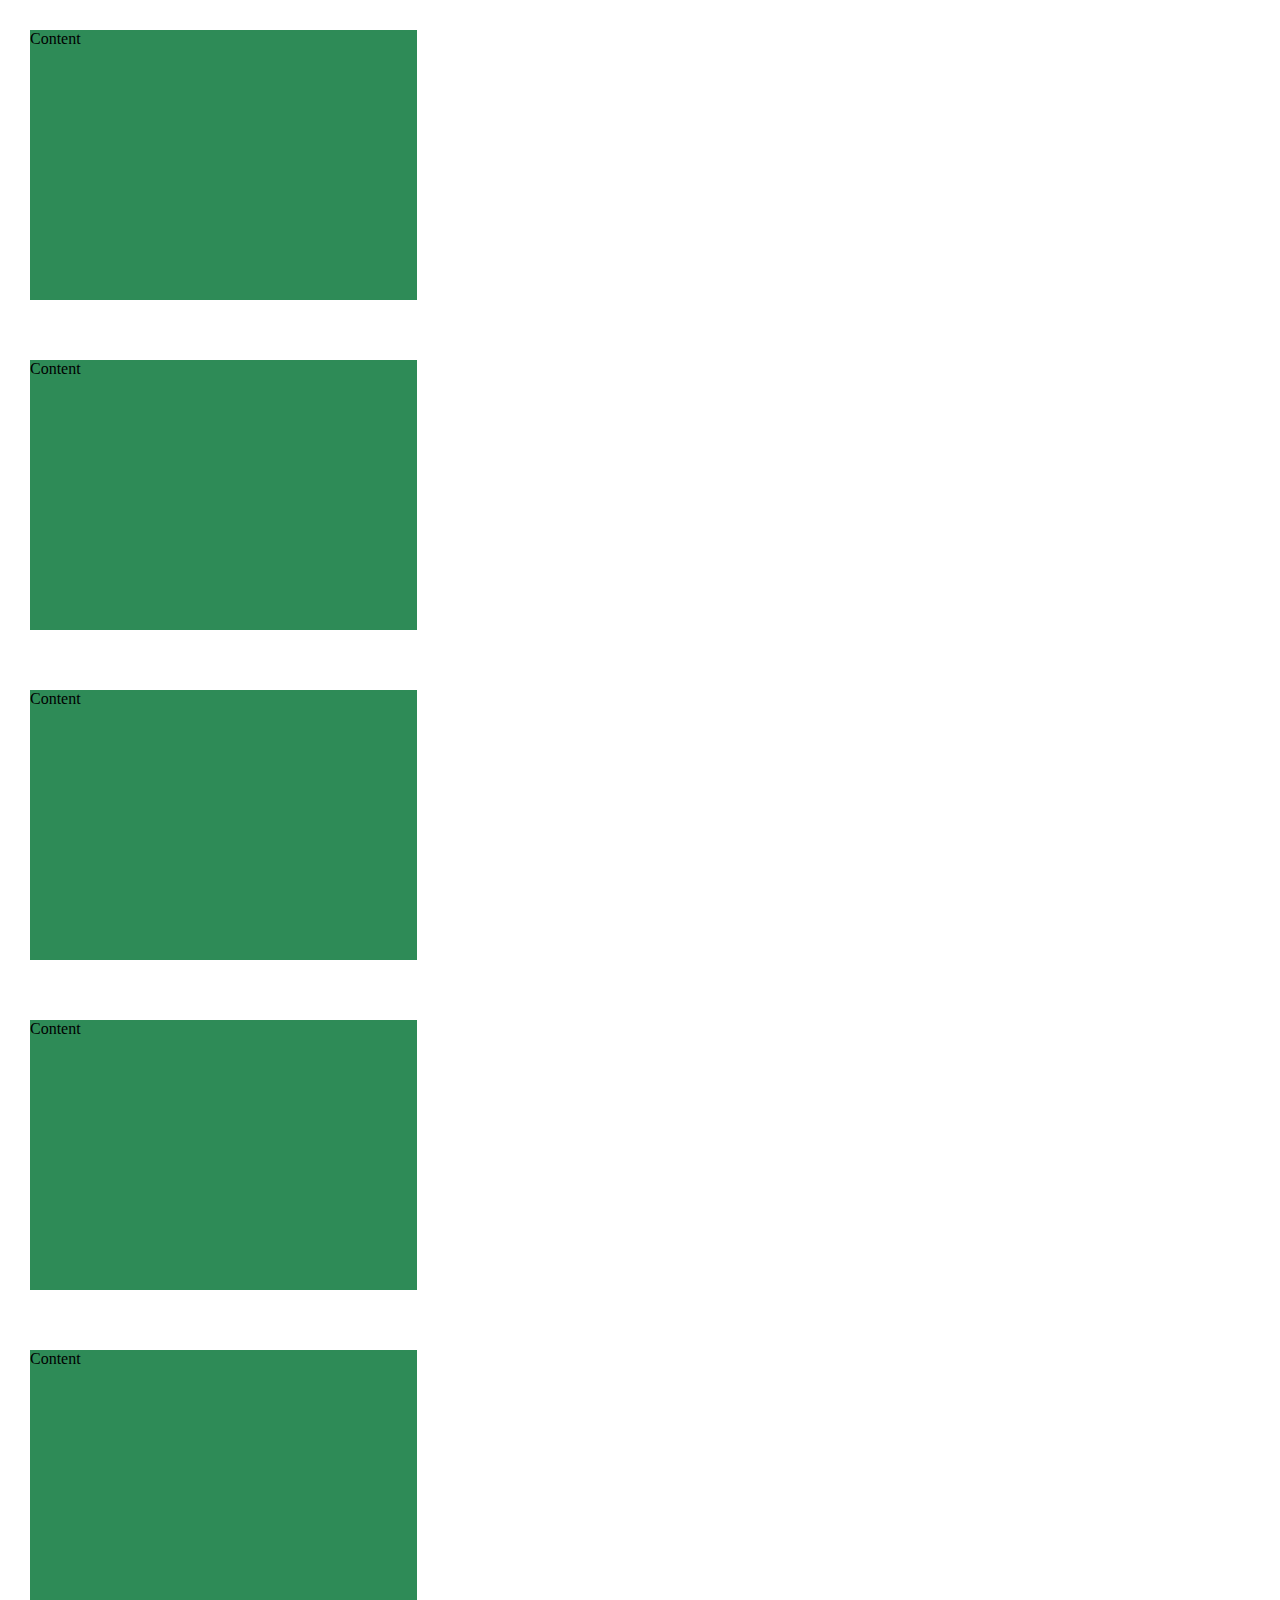
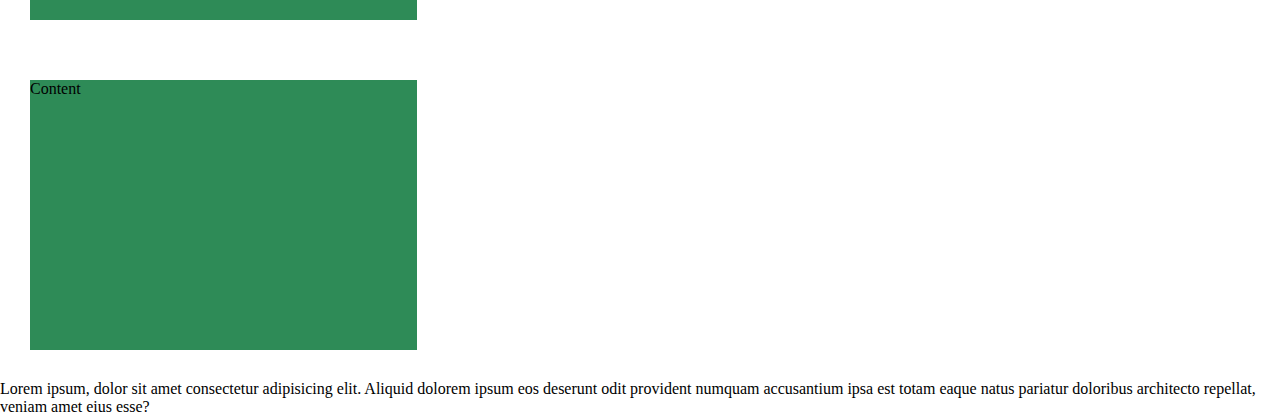
<file: HTML/index.html>
<!DOCTYPE html>
<html lang="en">
<head>
    <meta charset="UTF-8">
    <meta http-equiv="X-UA-Compatible" content="IE=edge">
    <meta name="viewport" content="width=device-width, initial-scale=1.0">
    <link rel="stylesheet" href="CSS/style.css">
    <title>Document</title>
</head>

<body>
    <div class="grid">
        <div class="col">
            <div class="col-content">
                Content
            </div>
        </div> 
    </div>
    <div class="grid">
        <div class="col">
            <div class="col-content">
                Content
            </div>
        </div> 
    </div>
    <div class="grid">
        <div class="col">
            <div class="col-content">
                Content
            </div>
        </div> 
    </div>
    <div class="grid">
        <div class="col">
            <div class="col-content">
                Content
            </div>
        </div> 
    </div>
    <div class="grid">
        <div class="col">
            <div class="col-content">
                Content
            </div>
        </div> 
    </div>
    <div class="grid">
        <div class="col">
            <div class="col-content">
                Content
            </div>
        </div> 
    </div>

    <p> Lorem ipsum, dolor sit amet consectetur adipisicing elit. Aliquid dolorem ipsum eos deserunt odit provident numquam accusantium ipsa est totam eaque natus pariatur doloribus architecto repellat, veniam amet eius esse?</p>
</body>
</html>
</file>
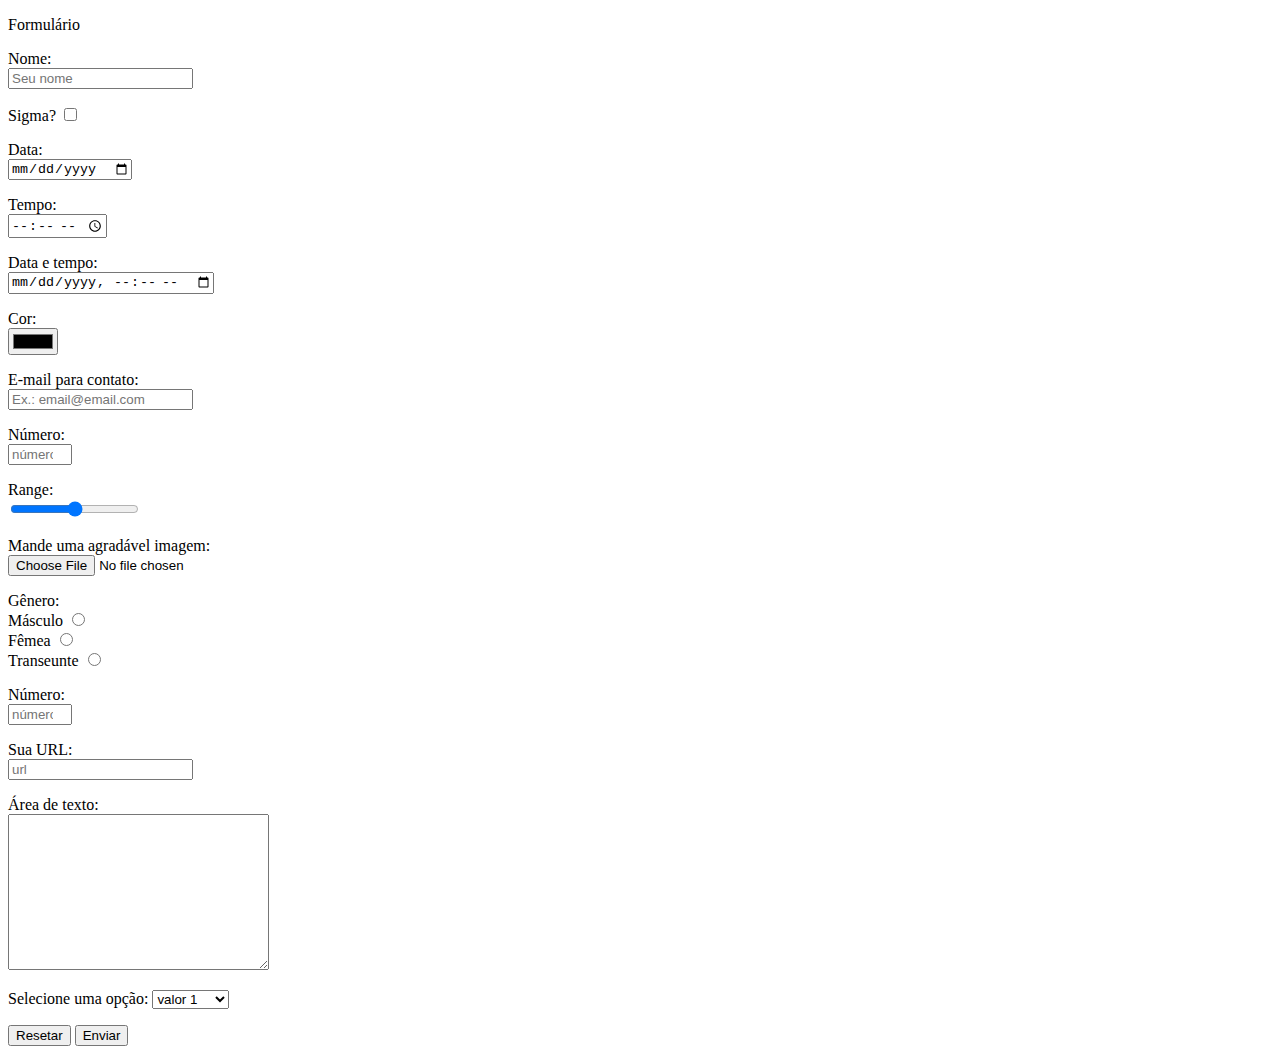
<file: HTML/formulario.html>
<!DOCTYPE html>
<html lang="en">
<head>
    <meta charset="UTF-8">
    <meta http-equiv="X-UA-Compatible" content="IE=edge">
    <meta name="viewport" content="width=device-width, initial-scale=1.0">
    <title>Document</title>
    <style>
        label {
            cursor: pointer;
            
        }
    </style>
</head>
<body>
    <form action="#" method="get" target="_blank" autocomplete="off">
        <p>Formulário</p>
        <p>
            <label for="nome">Nome:</label><br>
                <input type="text" id="name" name="name" placeholder="Seu nome" required>
        </p>
        <p>
            <label for="dev">Sigma?</label>
                <input type="checkbox" id="dev" name="dev" value="sim">
        </p>
        <p>
            <label for="date">Data:</label><br>
                <input type="date" id="date" name="date"> 
        </p>
        <p>
            <label for="time">Tempo:</label><br>
                <input type="time" id="time" name="time"> 
        </p>
        <p>
            <label for="datetime">Data e tempo:</label><br>
                <input type="datetime-local" id="datetime" name="datetime"> 
        </p>
        <p>
            <label for="color">Cor:</label><br>
                <input type="color" id="color" name="color"> 
        </p>

        <p>
            <label for="email">E-mail para contato:</label><br>
                <input type="email" id="email" name="email" placeholder="Ex.: email@email.com">
        </p>
        <p>
            <label for="number">Número:</label><br>
                <input type="number" id="number" name="number" placeholder="número" min="1" max="100" step="10" >
        </p>

        <p>
            <label for="range">Range:</label><br>
                <input type="range" id="range" name="range" min="1" max="100" step="10" >
        </p>
        <p>
            <label for="file">Mande uma agradável imagem:</label><br>
                <input type="file" id="file" name="file" accept=".png, .svf, image/*">
        </p>
        <p>
            Gênero:<br>
            <label for="Másculo">Másculo</label>
                <input type="radio" id="Másculo" name="Gênero" value="Másculo"><br>
            <label for="Fêmea">Fêmea</label>
                <input type="radio" id="Fêmea" name="Gênero" value="Fêmea"><br>
            <label for="Transeunte">Transeunte</label>
                <input type="radio" id="Transeunte" name="Gênero" value="Transeunte">
        </p>
        <p>
            <label for="number">Número:</label><br>
                <input type="number" id="number" name="number" placeholder="número" min="1" max="100" step="10" >
        </p>
        <p>
            <label for="url">Sua URL:</label><br>
                <input type="url" id="url" name="url" placeholder="url">
        <p>
        <p>
            <label for="textarea">Área de texto:</label><br>
                <textarea name="textarea" id="text area" rows="10" cols="30"></textarea>
        <p>
        <p>
            <label for="select">Selecione uma opção:</label>
            <select id="select" name="select">
                <optgroup label="valores">
                    <option value="valor 1" label="valor 1">
                    <option value="valor 2" label="valor 2" disabled>
                    <option value="valor 3" label="valor 3">
                </optgroup>
            </select>
        </p>
            <button type="submit">Resetar</button>
            <button type="submit">Enviar</button>
        </p>
    </form>
</body>
</html>
</file>
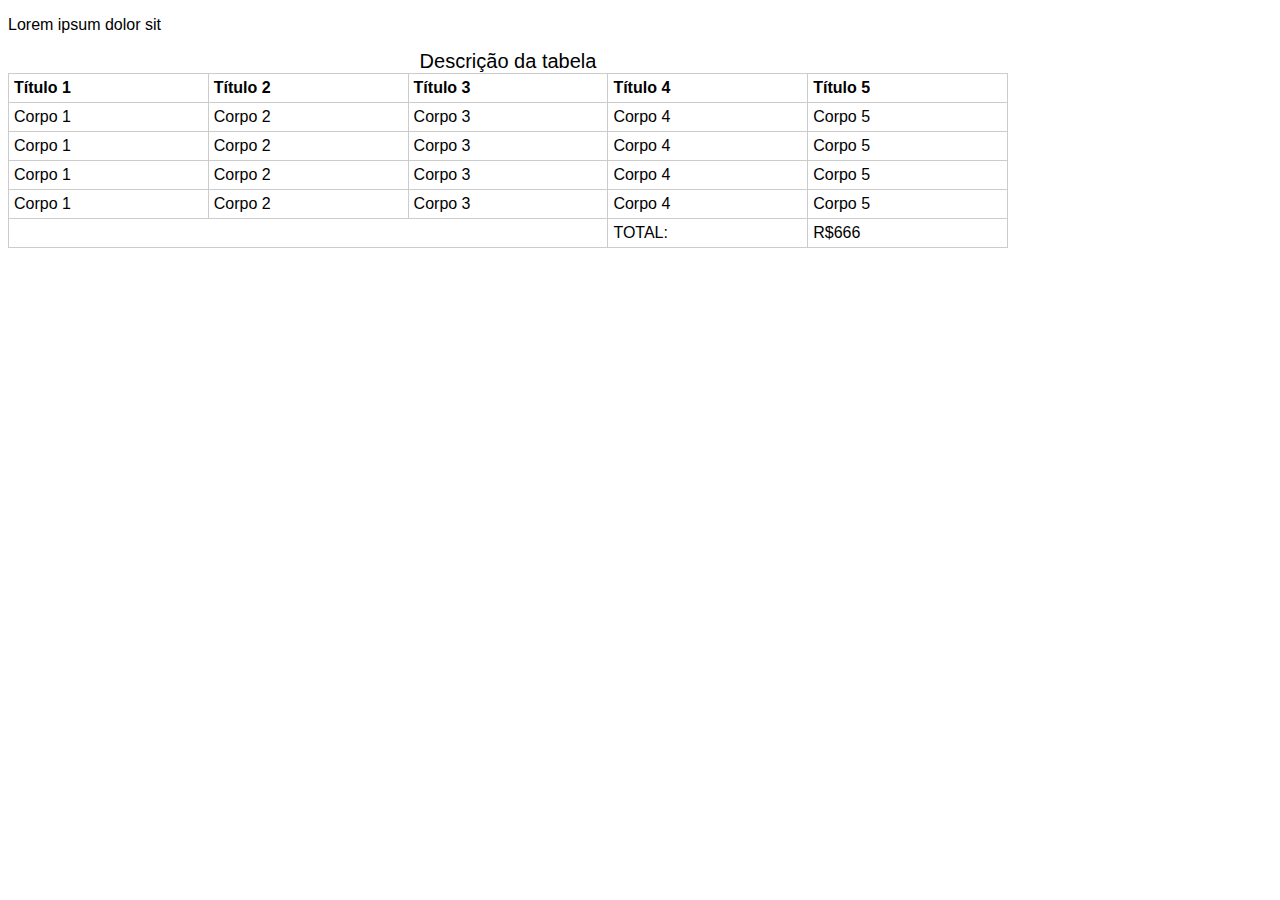
<file: HTML/tabela.html>
<!DOCTYPE html>
<html lang="en">
<head>
    <meta charset="UTF-8">
    <meta http-equiv="X-UA-Compatible" content="IE=edge">
    <meta name="viewport" content="width=device-width, initial-scale=1.0">
    <title>Document</title>
    
    <style>
        body {
            font-family: sans-serif;
        }
        table {
            border-collapse: collapse;
            width: 1000px;
        }
        table  td, table th {
            border:  1px solid #ccc;
            padding: 5px;
            text-align: left;
        }
        table caption {
            caption-side: top;
            text-align: center;
            font-size: 20px;
        }
        .responsive-table {
            overflow: auto;
        }
    </style>
</head>
<body>
    <p> Lorem ipsum dolor sit</p>

    <table>
        <caption>Descrição da tabela</caption>
        <thead>
            <tr>
                <th>Título 1</th>
                <th>Título 2</th>
                <th>Título 3</th>
                <th>Título 4</th>
                <th>Título 5</th>
            </tr>
        </thead>
        <tbody>
            <tr>
                <td>Corpo 1</td>
                <td>Corpo 2</td>
                <td>Corpo 3</td>
                <td>Corpo 4</td>
                <td>Corpo 5</td>
            </tr>
            <tr>
                <td>Corpo 1</td>
                <td>Corpo 2</td>
                <td>Corpo 3</td>
                <td>Corpo 4</td>
                <td>Corpo 5</td>
            </tr>
            <tr>
                <td>Corpo 1</td>
                <td>Corpo 2</td>
                <td>Corpo 3</td>
                <td>Corpo 4</td>
                <td>Corpo 5</td>
            </tr>
            <tr>
                <td>Corpo 1</td>
                <td>Corpo 2</td>
                <td>Corpo 3</td>
                <td>Corpo 4</td>
                <td>Corpo 5</td>
            </tr>  
        </tbody>
        <tfoot>
            <tr>
                <td colspan="3" rowspan="5"></td>
                <td rowspan="3">TOTAL:</td>
            </tr>
            <tr>
                <td>R$666</td>
            </tr>  
        </tfoot>
    </table>
</body>
</html>
</file>
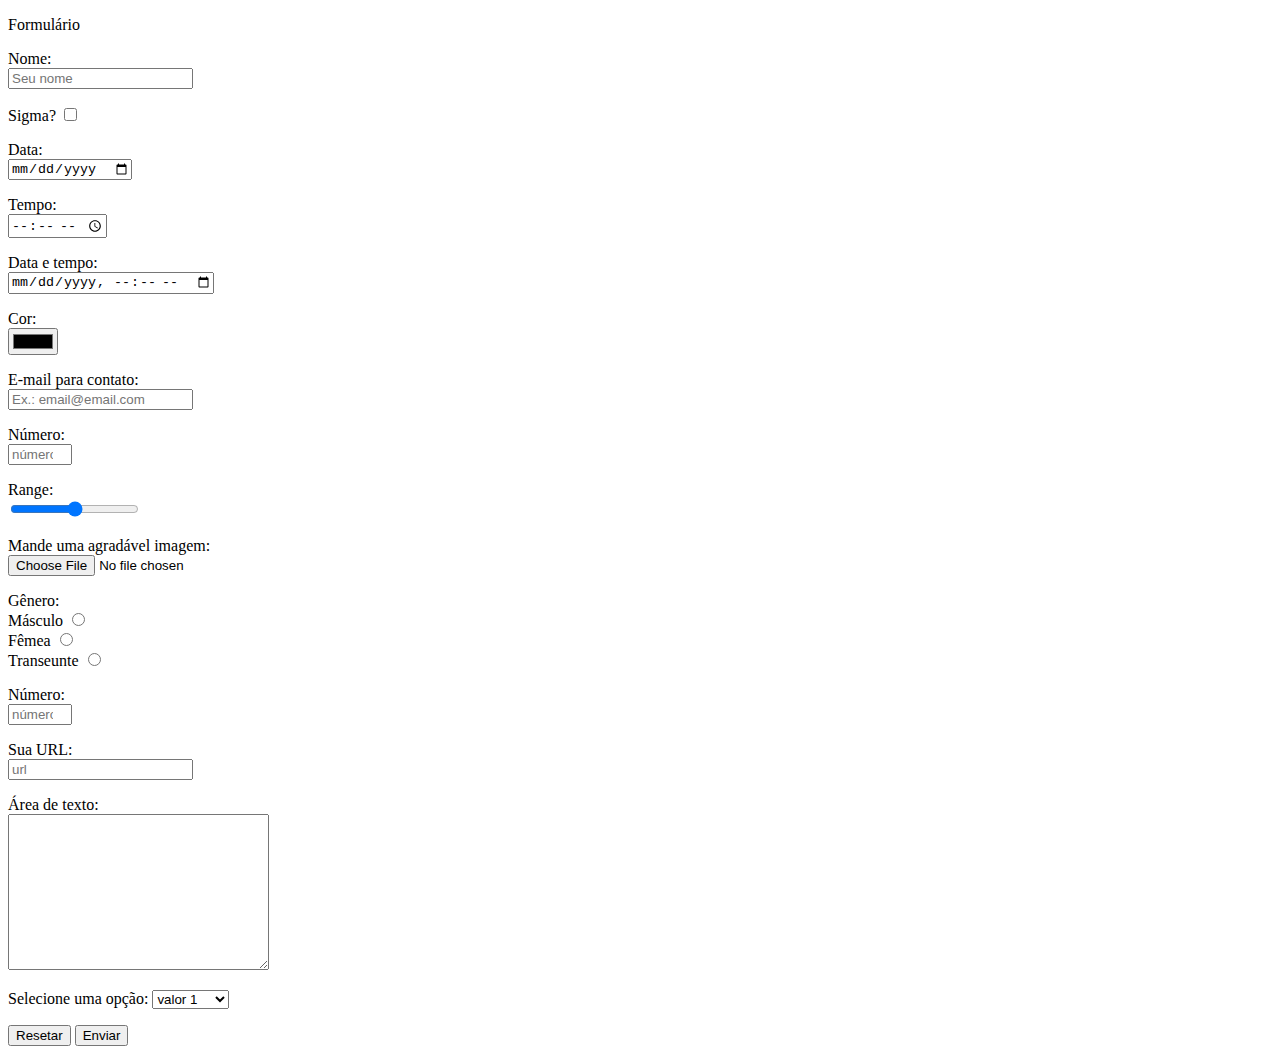
<file: RECICLAVEL/formulario.html>
<!DOCTYPE html>
<html lang="en">
<head>
    <meta charset="UTF-8">
    <meta http-equiv="X-UA-Compatible" content="IE=edge">
    <meta name="viewport" content="width=device-width, initial-scale=1.0">
    <title>Document</title>
    <style>
        label {
            cursor: pointer;
            
        }
    </style>
</head>
<body>
    <form action="#" method="get" target="_blank" autocomplete="off">
        <p>Formulário</p>
        <p>
            <label for="nome">Nome:</label><br>
                <input type="text" id="name" name="name" placeholder="Seu nome" required>
        </p>
        <p>
            <label for="dev">Sigma?</label>
                <input type="checkbox" id="dev" name="dev" value="sim">
        </p>
        <p>
            <label for="date">Data:</label><br>
                <input type="date" id="date" name="date"> 
        </p>
        <p>
            <label for="time">Tempo:</label><br>
                <input type="time" id="time" name="time"> 
        </p>
        <p>
            <label for="datetime">Data e tempo:</label><br>
                <input type="datetime-local" id="datetime" name="datetime"> 
        </p>
        <p>
            <label for="color">Cor:</label><br>
                <input type="color" id="color" name="color"> 
        </p>

        <p>
            <label for="email">E-mail para contato:</label><br>
                <input type="email" id="email" name="email" placeholder="Ex.: email@email.com">
        </p>
        <p>
            <label for="number">Número:</label><br>
                <input type="number" id="number" name="number" placeholder="número" min="1" max="100" step="10" >
        </p>

        <p>
            <label for="range">Range:</label><br>
                <input type="range" id="range" name="range" min="1" max="100" step="10" >
        </p>
        <p>
            <label for="file">Mande uma agradável imagem:</label><br>
                <input type="file" id="file" name="file" accept=".png, .svf, image/*">
        </p>
        <p>
            Gênero:<br>
            <label for="Másculo">Másculo</label>
                <input type="radio" id="Másculo" name="Gênero" value="Másculo"><br>
            <label for="Fêmea">Fêmea</label>
                <input type="radio" id="Fêmea" name="Gênero" value="Fêmea"><br>
            <label for="Transeunte">Transeunte</label>
                <input type="radio" id="Transeunte" name="Gênero" value="Transeunte">
        </p>
        <p>
            <label for="number">Número:</label><br>
                <input type="number" id="number" name="number" placeholder="número" min="1" max="100" step="10" >
        </p>
        <p>
            <label for="url">Sua URL:</label><br>
                <input type="url" id="url" name="url" placeholder="url">
        <p>
        <p>
            <label for="textarea">Área de texto:</label><br>
                <textarea name="textarea" id="text area" rows="10" cols="30"></textarea>
        <p>
        <p>
            <label for="select">Selecione uma opção:</label>
            <select id="select" name="select">
                <optgroup label="valores">
                    <option value="valor 1" label="valor 1">
                    <option value="valor 2" label="valor 2" disabled>
                    <option value="valor 3" label="valor 3">
                </optgroup>
            </select>
        </p>
            <button type="submit">Resetar</button>
            <button type="submit">Enviar</button>
        </p> 
    </form>
</body>
</html>
</file>
<file: HTML/CSS/style.css>
* {
    margin: 0;
    border: 0;
    box-sizing: border-box;
}
.grid {
    padding: 15px;
}
.grid::after {
    content: '';
    display: block;
    clear: both;
}
.grid .col {
    width: 33.33%;
    height: 300px;
    float: left;
    padding: 15px;
}
.grid .col-content {
    width: 100%;
    height: 100%;
    background: seagreen;
}
</file>
